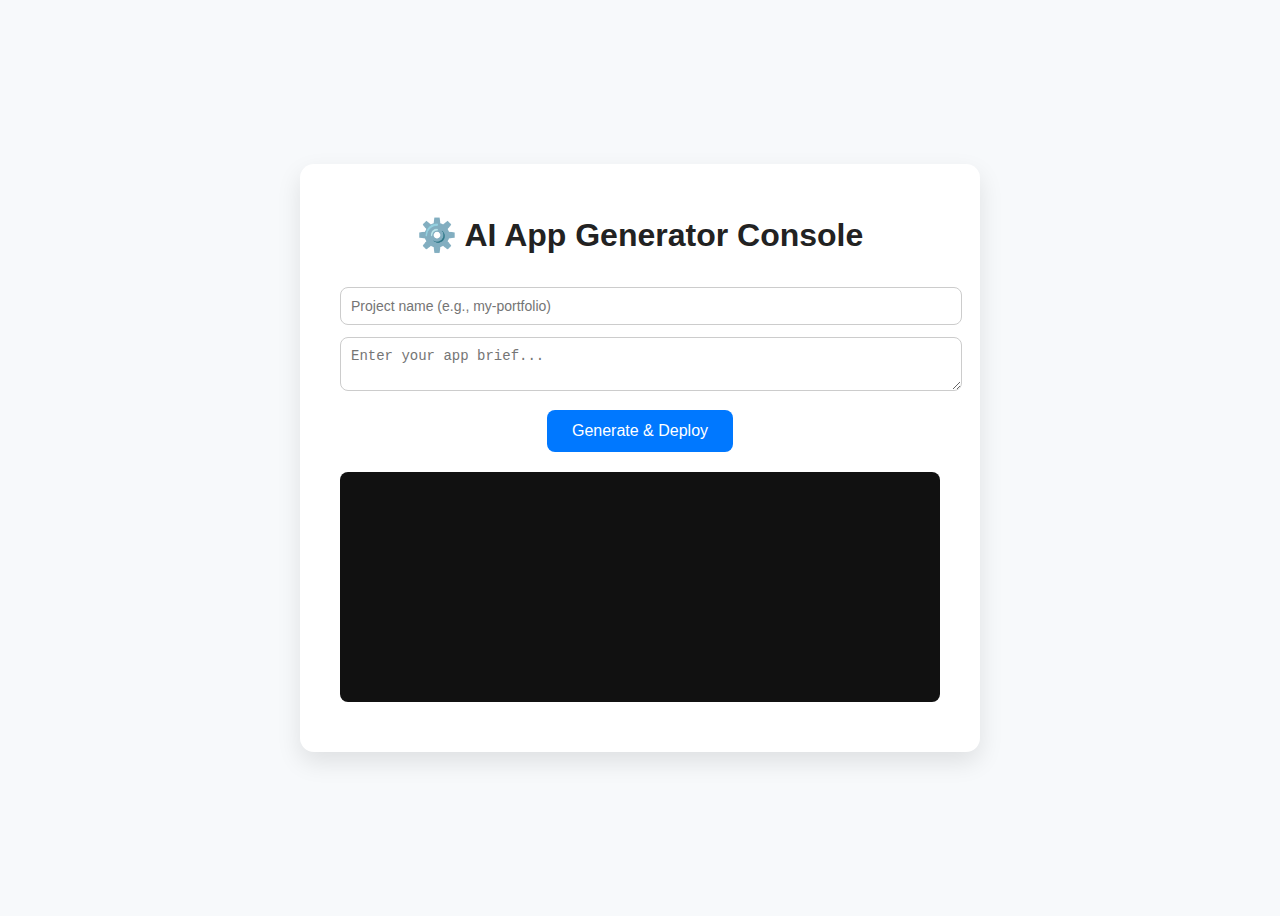
<file: templates/index.html>
<!DOCTYPE html>
<html lang="en">
<head>
  <meta charset="UTF-8" />
  <meta name="viewport" content="width=device-width, initial-scale=1.0" />
  <title>AI App Generator</title>
  <link rel="stylesheet" href="/static/style.css" />
</head>
<body>
  <div class="container">
    <h1>⚙️ AI App Generator Console</h1>

    <input id="project-name" placeholder="Project name (e.g., my-portfolio)" />
    <textarea id="brief" placeholder="Enter your app brief..."></textarea>

    <button id="generate">Generate & Deploy</button>

    <div id="loader" class="hidden">⏳ Generating and Deploying...</div>
    <pre id="console"></pre>

    <a id="result-link" href="#" target="_blank"></a>
  </div>

  <script src="/static/script.js"></script>
</body>
</html>
</file>
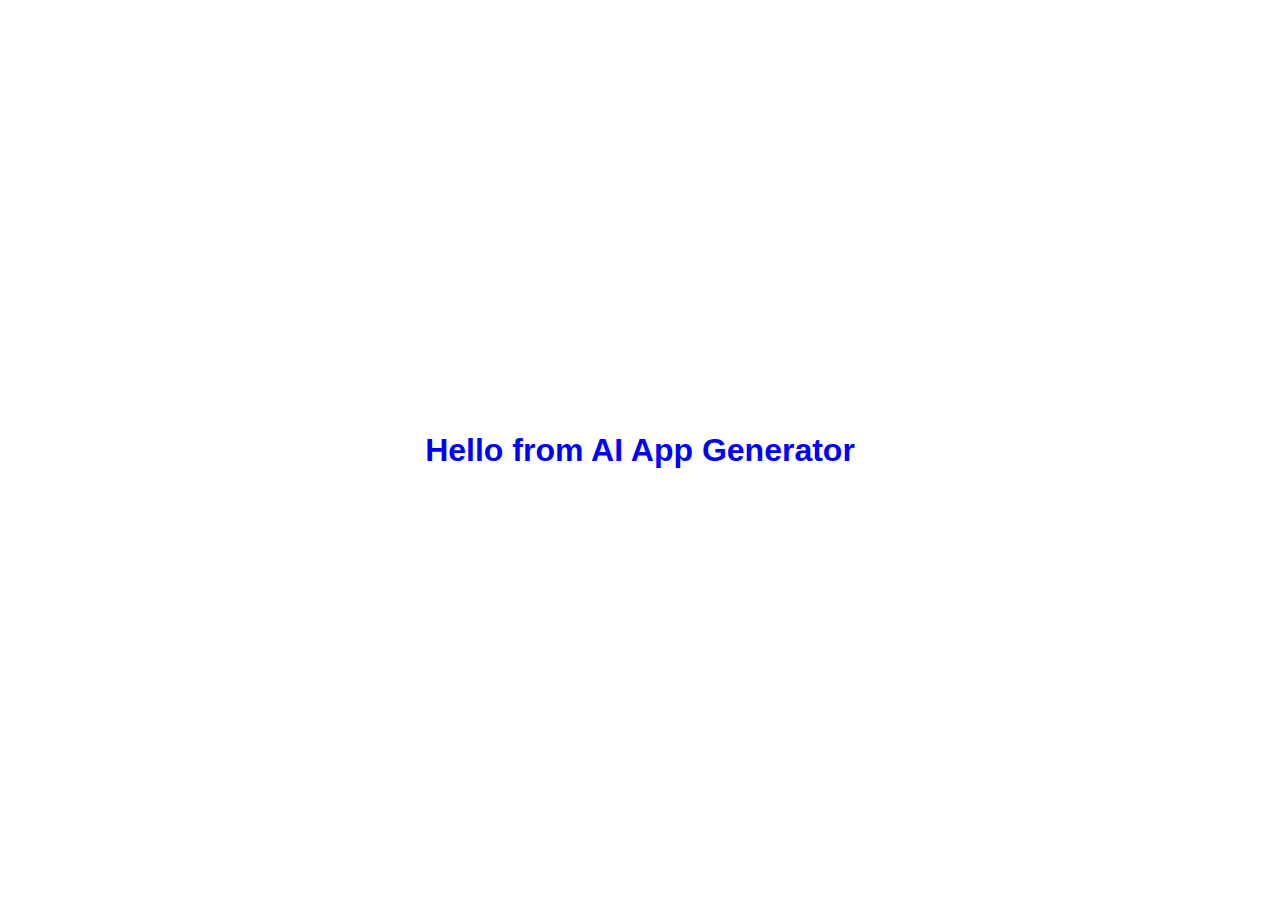
<file: generated_apps/app/index.html>
<!DOCTYPE html>
<html lang="en">
<head>
    <meta charset="UTF-8">
    <meta name="viewport" content="width=device-width, initial-scale=1.0">
    <title>AI App Generator</title>
    <link rel="stylesheet" href="style.css">
</head>
<body>
    <div class="container">
        <h1>Hello from AI App Generator</h1>
    </div>
    <script src="app.js"></script>
</body>
</html>
</file>
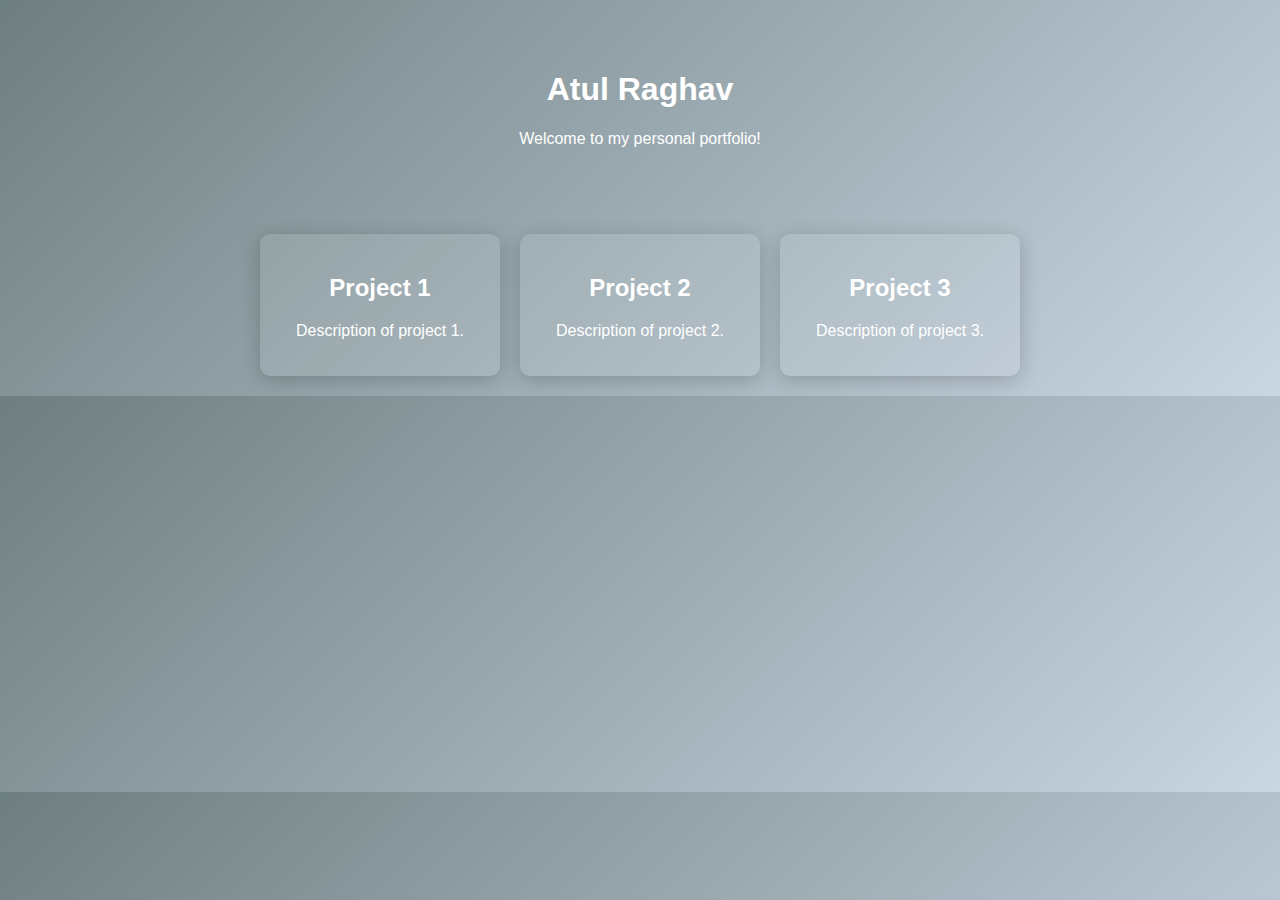
<file: generated_apps/MY_PORTFOLIO/index.html>
<!DOCTYPE html>
<html lang="en">
<head>
    <meta charset="UTF-8">
    <meta name="viewport" content="width=device-width, initial-scale=1.0">
    <link rel="stylesheet" href="style.css">
    <title>Atul Raghav's Portfolio</title>
</head>
<body>
    <header>
        <h1>Atul Raghav</h1>
        <p>Welcome to my personal portfolio!</p>
    </header>
    <main>
        <section class="projects">
            <div class="project-card">
                <h2>Project 1</h2>
                <p>Description of project 1.</p>
            </div>
            <div class="project-card">
                <h2>Project 2</h2>
                <p>Description of project 2.</p>
            </div>
            <div class="project-card">
                <h2>Project 3</h2>
                <p>Description of project 3.</p>
            </div>
        </section>
    </main>
    <script src="app.js"></script>
</body>
</html>
</file>
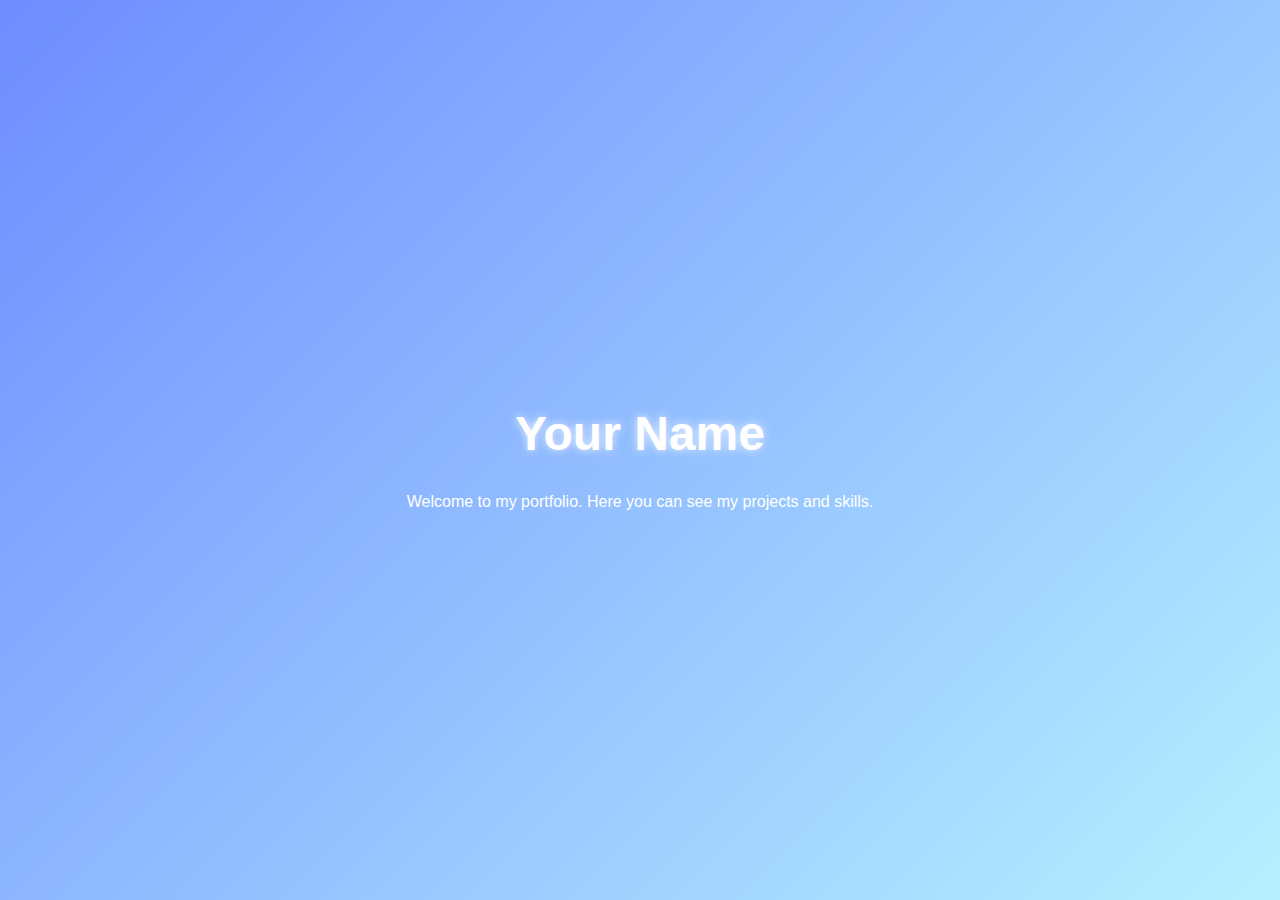
<file: generated_apps/PORTFOLIO/index.html>
<!DOCTYPE html>
<html lang="en">
<head>
    <meta charset="UTF-8">
    <meta name="viewport" content="width=device-width, initial-scale=1.0">
    <link rel="stylesheet" href="style.css">
    <title>Portfolio Landing Page</title>
</head>
<body>
    <div class="container">
        <h1 class="name">Your Name</h1>
        <p class="description">Welcome to my portfolio. Here you can see my projects and skills.</p>
    </div>
    <script src="app.js"></script>
</body>
</html>
</file>
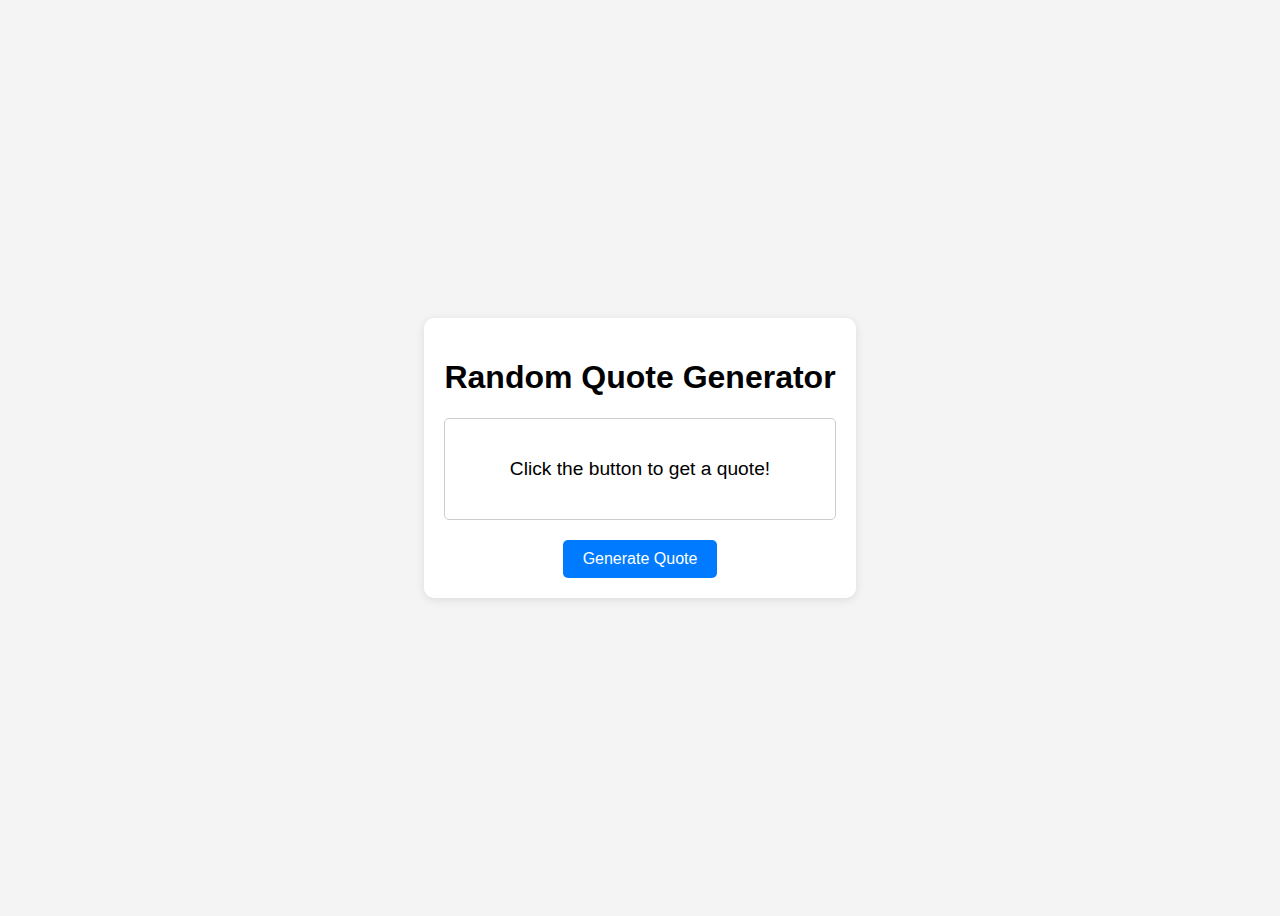
<file: generated_apps/QUOTE/index.html>
<!DOCTYPE html>
<html lang="en">
<head>
    <meta charset="UTF-8">
    <meta name="viewport" content="width=device-width, initial-scale=1.0">
    <link rel="stylesheet" href="style.css">
    <title>Random Quote Generator</title>
</head>
<body>
    <div class="container">
        <h1>Random Quote Generator</h1>
        <div class="quote-box">
            <p id="quote">Click the button to get a quote!</p>
        </div>
        <button id="generate-quote">Generate Quote</button>
    </div>
    <script src="app.js"></script>
</body>
</html>
</file>
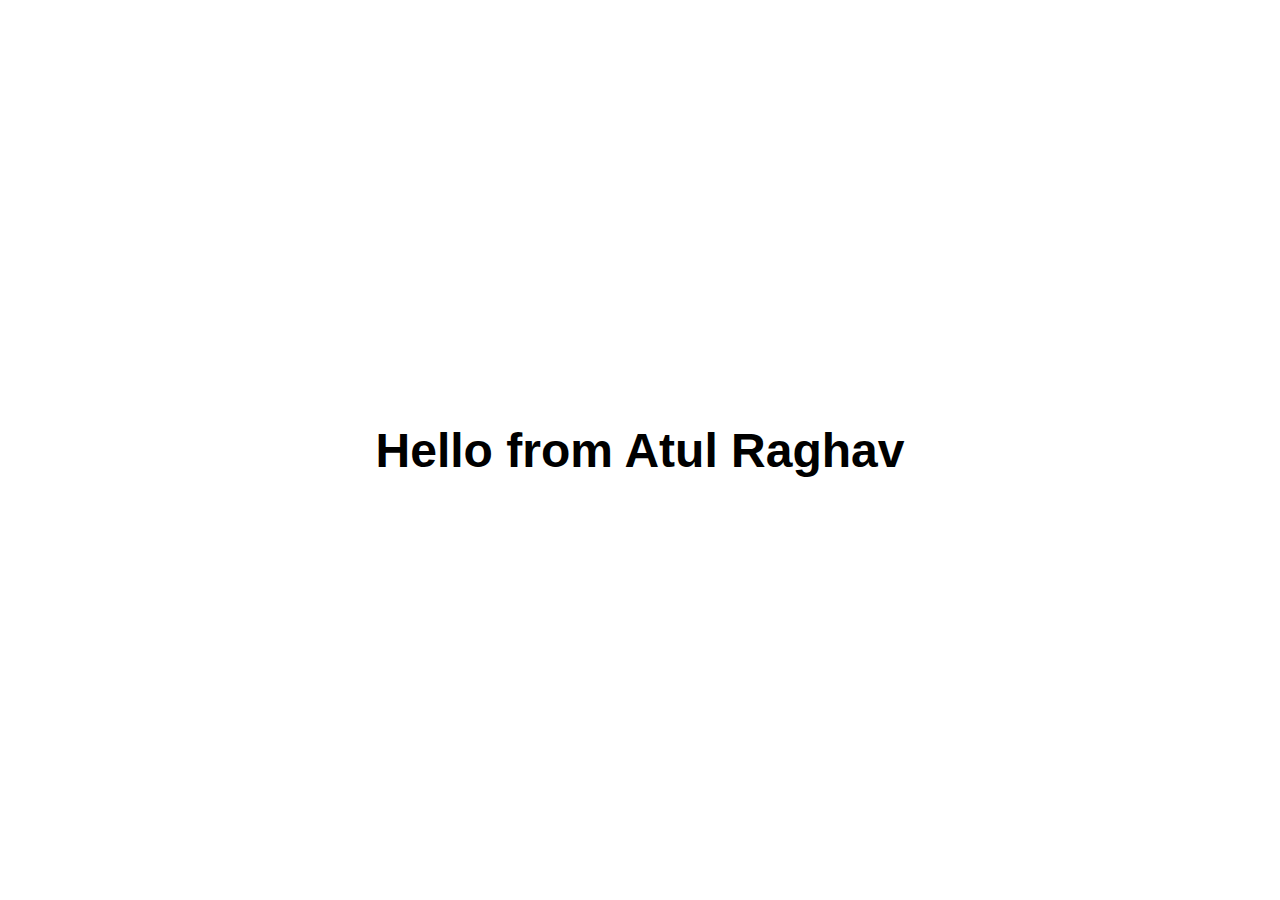
<file: generated_apps/test-app/index.html>
<!DOCTYPE html>
<html lang="en">
<head>
    <meta charset="UTF-8">
    <meta name="viewport" content="width=device-width, initial-scale=1.0">
    <title>Hello World</title>
    <link rel="stylesheet" href="style.css">
</head>
<body>
    <div class="container">
        <h1>Hello from Atul Raghav</h1>
    </div>
    <script src="app.js"></script>
</body>
</html>
</file>
<file: static/style.css>
body {
    font-family: 'Inter', sans-serif;
    background: #f7f9fb;
    display: flex;
    justify-content: center;
    align-items: center;
    height: 100vh;
    color: #222;
  }
  
  .container {
    background: white;
    padding: 30px 40px;
    border-radius: 14px;
    box-shadow: 0 10px 25px rgba(0,0,0,0.1);
    width: 600px;
    text-align: center;
  }
  
  textarea, input {
    width: 100%;
    margin-top: 12px;
    padding: 10px;
    font-size: 14px;
    border: 1px solid #ccc;
    border-radius: 8px;
  }
  
  button {
    margin-top: 15px;
    padding: 12px 25px;
    font-size: 16px;
    background-color: #0078ff;
    color: white;
    border: none;
    border-radius: 8px;
    cursor: pointer;
  }
  
  button:hover {
    background-color: #005edc;
  }
  
  #loader {
    margin-top: 20px;
    font-weight: bold;
    color: #555;
  }
  
  .hidden {
    display: none;
  }
  
  pre {
    text-align: left;
    background: #111;
    color: #0f0;
    padding: 15px;
    height: 200px;
    overflow-y: auto;
    border-radius: 8px;
    margin-top: 20px;
    font-family: monospace;
    font-size: 13px;
  }
  
  #result-link {
    display: block;
    margin-top: 20px;
    color: #0078ff;
    text-decoration: none;
    font-weight: bold;
  }
</file>
<file: generated_apps/app/style.css>
body {
    display: flex;
    justify-content: center;
    align-items: center;
    height: 100vh;
    margin: 0;
    font-family: Arial, sans-serif;
}

h1 {
    color: blue;
    font-weight: bold;
}
</file>
<file: generated_apps/MY_PORTFOLIO/style.css>
body {
    margin: 0;
    font-family: Arial, sans-serif;
    background: linear-gradient(135deg, #6e7f80, #c9d6e3);
    color: #fff;
    text-align: center;
}
header {
    padding: 50px;
}
.projects {
    display: flex;
    justify-content: center;
    gap: 20px;
    padding: 20px;
}
.project-card {
    background: rgba(255, 255, 255, 0.1);
    border-radius: 10px;
    padding: 20px;
    width: 200px;
    box-shadow: 0 4px 20px rgba(0, 0, 0, 0.2);
    transition: transform 0.3s;
}
.project-card:hover {
    transform: scale(1.05);
}
</file>
<file: generated_apps/PORTFOLIO/style.css>
body {
    margin: 0;
    height: 100vh;
    display: flex;
    justify-content: center;
    align-items: center;
    font-family: Arial, sans-serif;
    background: linear-gradient(135deg, #6e8cff, #b6f0ff);
    animation: glow 20s linear infinite;
}

@keyframes glow {
    0%, 100% {
        filter: brightness(1);
    }
    50% {
        filter: brightness(1.2);
    }
}

.container {
    text-align: center;
    color: white;
}

.name {
    font-size: 3rem;
    text-shadow: 0 0 10px rgba(255, 255, 255, 0.8);
}

description {
    font-size: 1.5rem;
    text-shadow: 0 0 5px rgba(255, 255, 255, 0.5);
}
</file>
<file: generated_apps/QUOTE/style.css>
body {
    font-family: Arial, sans-serif;
    display: flex;
    justify-content: center;
    align-items: center;
    height: 100vh;
    background-color: #f4f4f4;
}

.container {
    text-align: center;
    padding: 20px;
    border-radius: 10px;
    background-color: white;
    box-shadow: 0 2px 10px rgba(0, 0, 0, 0.1);
}

.quote-box {
    margin: 20px 0;
    padding: 20px;
    font-size: 1.2em;
    border: 1px solid #ccc;
    border-radius: 5px;
    min-height: 50px;
}

button {
    padding: 10px 20px;
    font-size: 1em;
    color: white;
    background-color: #007bff;
    border: none;
    border-radius: 5px;
    cursor: pointer;
}

button:hover {
    background-color: #0056b3;
}
</file>
<file: generated_apps/test-app/style.css>
body {
    display: flex;
    justify-content: center;
    align-items: center;
    height: 100vh;
    margin: 0;
    font-family: Arial, sans-serif;
}

.container {
    text-align: center;
}

h1 {
    font-size: 48px;
    font-weight: bold;
}
</file>
